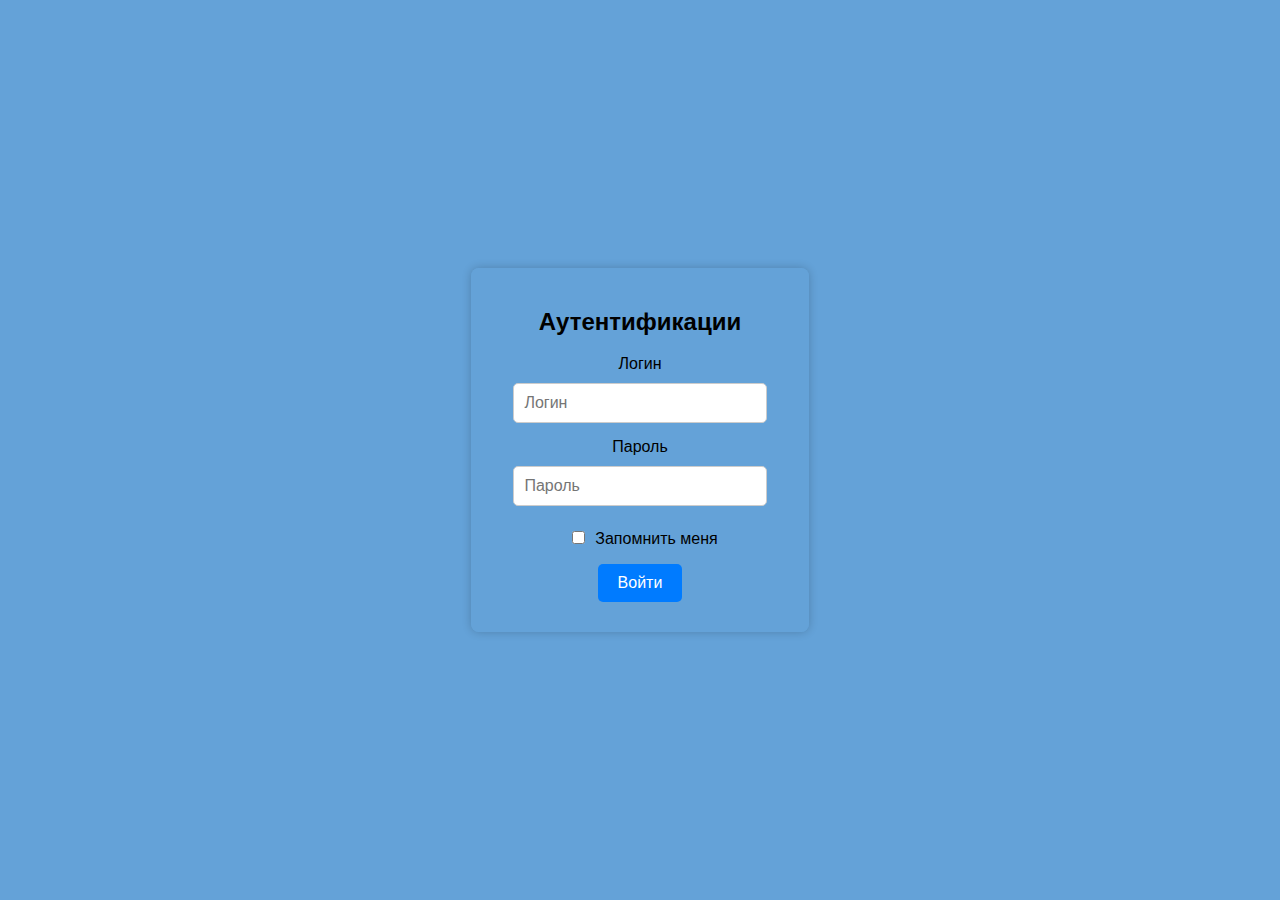
<file: index.html>
<!DOCTYPE html>
<html lang="en">
<head>
    <meta charset="UTF-8">
    <meta name="viewport" content="width=device-width, initial-scale=1.0">
    <link rel="stylesheet" href="style.css">
    <title>Форма аутентификации</title>
</head>
<body>
    <div class="background">
        <div class="login-form">
            <h2>Аутентификации</h2>
            <form action="https://httpbin.org/post" method="POST">
                <div class="form-group">
                    <p> Логин <input class="text" type="login" name="login" required placeholder="Логин"></input></p>
                    
                    <p> Пароль <input class="password" type="password" name="password" required placeholder="Пароль"></input></p>
                    
                    <input class="checkbox" type="checkbox" id="remember" name="remember">Запомнить меня</input>
                    
                    <div><button type="submit">Войти</button></div>
                </div>
            </form>
        </div>
    </div>
</body>
</html>
</file>
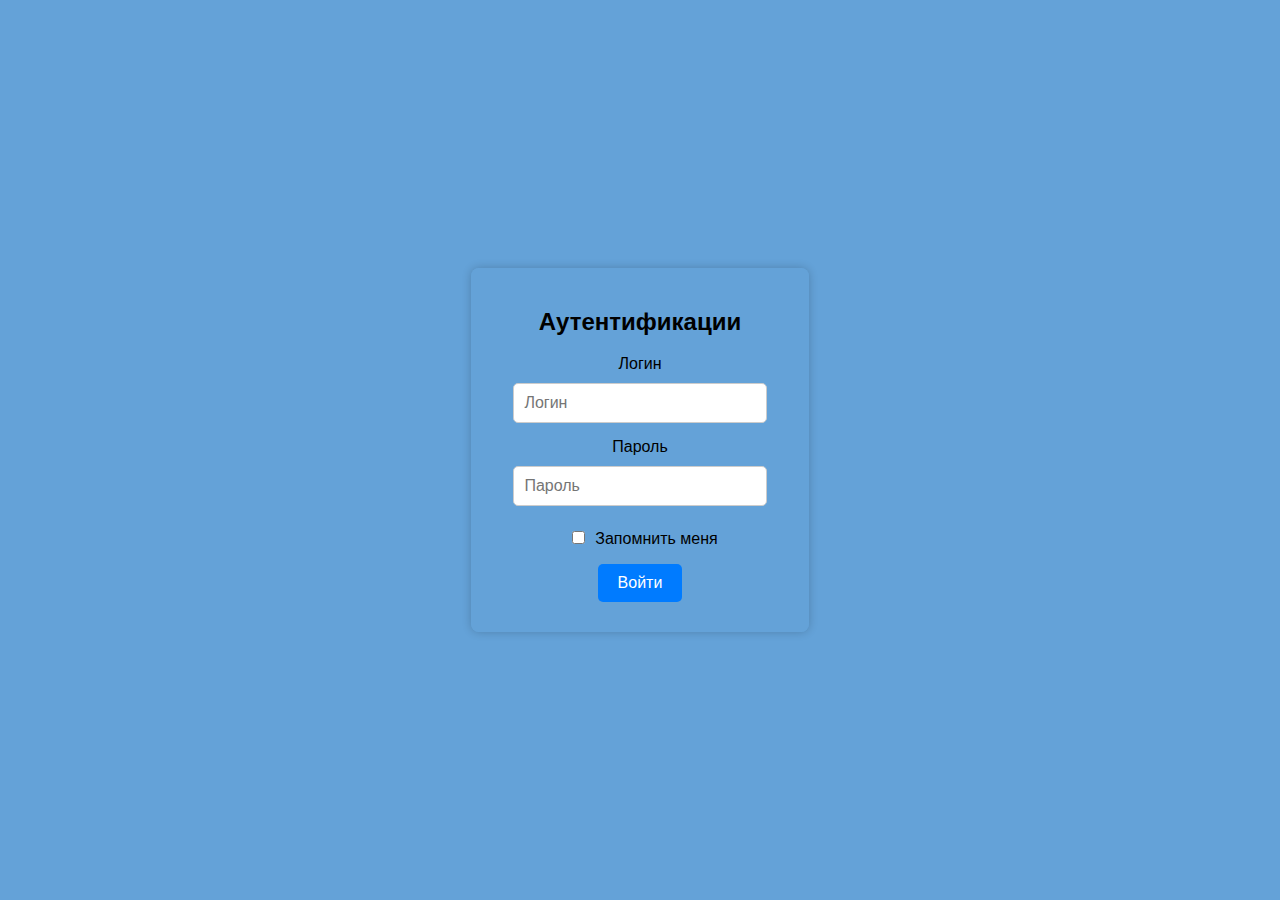
<file: index2.html>
<!DOCTYPE html>
<html lang="en">
<head>
    <meta charset="UTF-8">
    <meta name="viewport" content="width=device-width, initial-scale=1.0">
    <link rel="stylesheet" href="style2.css">
    <title>Форма аутентификации</title>
</head>
<body>
    <div class="background">
        <div class="login-form">
            <h2>Аутентификации</h2>
            <form action="https://httpbin.org/post" method="POST">
                <div class="form-group">
                    <p> Логин <input class="text" id="login" name="login" required placeholder="Логин"></input></p>
                        
                    <p> Пароль <input class="password" id="password" name="password" required placeholder="Пароль"></input></p>
                        
                    <input class="checkbox" type="checkbox" id="remember" name="remember">Запомнить меня</input>
                        
                    <div><button type="submit">Войти</button></div>
                    
                </div>
            </form>
        </div>
    </div>
</body>
</html>
</file>
<file: style.css>
body {
    margin: 0;
    padding: 0;
    font-family: Arial, sans-serif;
    background-color: #64a2d8;
}

.background {
    background-image: url("https://foni.club/uploads/posts/2023-01/1672742368_foni-club-p-oboi-vindovs-khp-15.jpg");
    background-size: cover;
    background-position: center;
    min-height: 100vh;
    display: flex;
    justify-content: center;
    align-items: center;
}

.login-form {
    background-color: rgba(100, 162, 216, 0.8);
    padding: 20px;
    border-radius: 8px;
    text-align: center;
    box-shadow: 0 0 10px rgba(0, 0, 0, 0.2);
    margin:0 auto;
}

.form-group {
    margin-bottom: 20px;
}

p {
    text-align: center;
    margin: 5px;
}

.text, .password {
    width: 80%;
    padding: 10px;
    border: 1px solid #ccc;
    border-radius: 5px;
    font-size: 16px;
    margin-top: 10px;
    margin-bottom: 10px;
}

.checkbox{
    margin: 10px;
    margin-bottom: 20px;
    margin-top: 10px;
    padding: 20px;
}

button {
    padding: 10px 20px;
    background-color: #007BFF;
    color: white;
    border: none;
    border-radius: 5px;
    font-size: 16px;
    cursor: pointer;
    margin-bottom: -20px;
}

button:hover {
    background-color: #0056b3;
}
</file>
<file: style2.css>
body {
    margin: 0;
    padding: 0;
    font-family: Arial, sans-serif;
    background-color: #64a2d8;
}

.background {
    background-image: url("https://foni.club/uploads/posts/2023-01/1672742368_foni-club-p-oboi-vindovs-khp-15.jpg");
    background-size: cover;
    background-position: center;
    min-height: 100vh;
    display: flex;
    justify-content: center;
    align-items: center;
}

.login-form {
    background-color: rgba(100, 162, 216, 0.8);
    padding: 20px;
    border-radius: 8px;
    text-align: center;
    box-shadow: 0 0 10px rgba(0, 0, 0, 0.2);
    margin:0 auto;
}

.form-group {
    margin-bottom: 20px;
}

p {
    text-align: center;
    margin: 5px;
}

.text, .password {
    width: 80%;
    padding: 10px;
    border: 1px solid #ccc;
    border-radius: 5px;
    font-size: 16px;
    margin-top: 10px;
    margin-bottom: 10px;
}

.checkbox{
    margin: 10px;
    margin-bottom: 20px;
    margin-top: 10px;
    padding: 20px;
}

button {
    padding: 10px 20px;
    background-color: #007BFF;
    color: white;
    border: none;
    border-radius: 5px;
    font-size: 16px;
    cursor: pointer;
    margin-bottom: -20px;
}

button:hover {
    background-color: #0056b3;
}
</file>
